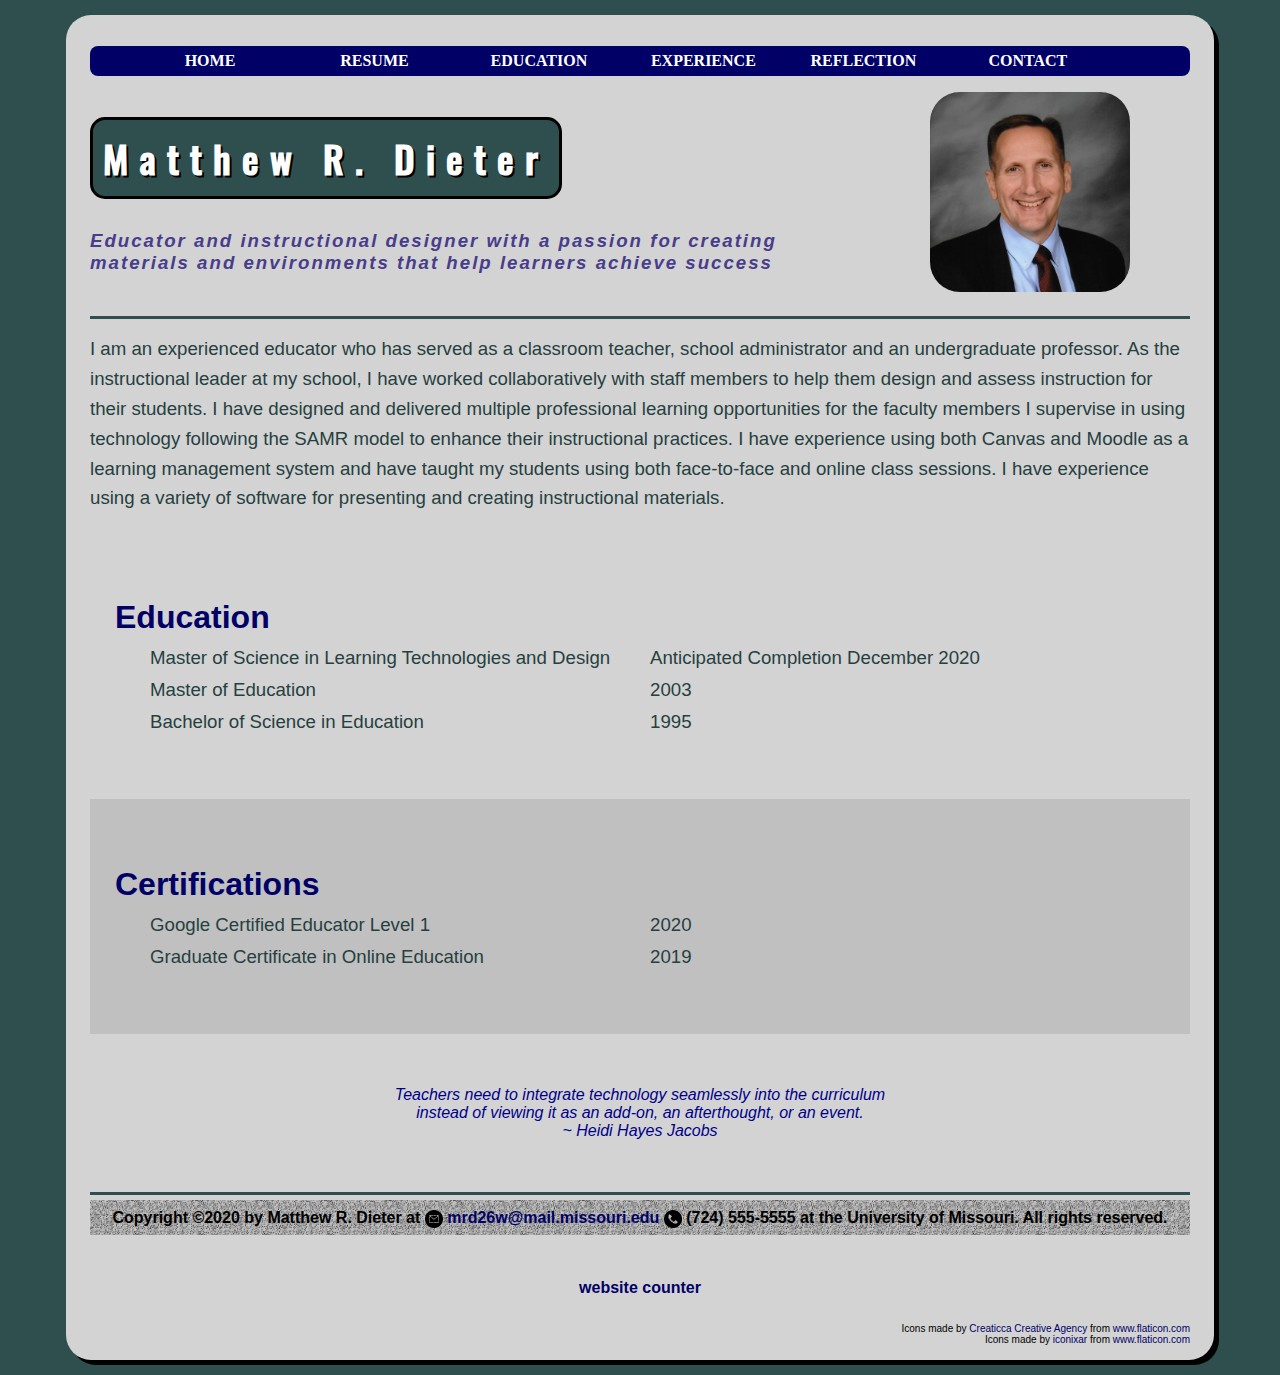
<file: islt_7310/index.html>
<!DOCTYPE html>
<html lang="en">
<head>
<!--
*****************************************************************************
Title:  Matthew R. Dieter Educator and Instructional Designer
Use:  Welcome page to Matt Dieter's resume
Author:  Matt Dieter
School/Term:  University of Missouri, Spring 2020
Developed: March 31, 2020
Tested:  May 10, 2020; Passed on Firefox and Chrome browsers.
******************************************************************************
-->
    
<meta charset="utf-8">
<meta name="viewport" content="width=device-width, initial-scale=1">

<style>
    blockquote {color:darkblue;
                text-align: center;}
    
    header h1 {float: left;
               margin-left: 0px;}
   
    #indexh4 {float:left;         
              margin-top: 6px;}
    
    h3 {margin-top: 6px;
        margin-bottom:6px;}
    
    main p {clear:right;
            border-top-style: solid;
            border-top-color: darkslategray;
            border-top-width: 3px;
            padding-top: 15px;
            line-height: 1.6;
            margin-top: 240px;}

    main {clear:both;}
   
    #cert {background-color: #C0C0C0;
    padding: 25px;}
    
    #education {padding: 25px;}

    #pic {float:right;
         margin-right: 60px;
         }
    
    footer {clear:both;}
    
</style>

<link rel="stylesheet" href="styles.css">
<link rel="stylesheet" href="nav.css">
<link rel="shortcut icon" href="images/favicon.png">


    <title>Matthew R. Dieter Educator and Instructional Designer</title>
    
</head>

<body>

 <nav id="nav_menu">
  
   <label id="hamburger">&#9776;</label>
    <ul>
        <li> <a href="index.html">Home</a></li>
        <li> <a href="resume.html">Resume</a></li>
        <li> <a href="accomplishments.html">Education</a></li>
        <li> <a href="experience.html">Experience</a>
                <ul id="mobiledrop">
                    <li id="first"><a href="experience.html#adjunct">Professor</a></li>
                    <li id="second"><a href="experience.html#admin">Administrator</a></li>
                    <li id="third"><a href="experience.html#teaching">Teacher</a></li>
                </ul>
        <li> <a href="reflection.html">Reflection</a></li>
        <li> <a href="contact.html">Contact</a></li>
    </ul>   
</nav>  


<header>
    <h1 id="indexh1">Matthew R. Dieter</h1>
    <img id="pic" src="images/md2.jpg" alt="Picture of Matt Dieter">
    <h4 id="indexh4"><em>Educator and instructional designer with a passion for creating<br>materials and environments that help learners achieve success</em>
    </h4>
</header>


<main>

    <p>I am an experienced educator who has served as a classroom teacher, school administrator and an undergraduate professor. As the instructional leader at my school, I have worked collaboratively with staff members to help them design and assess instruction for their students.  I have designed and delivered multiple professional learning opportunities for the faculty members I supervise in using technology following the SAMR model to enhance their instructional practices.  I have experience using both Canvas and Moodle as a learning management system and have taught my students using both face-to-face and online class sessions.  I have experience using a variety of software for presenting and creating instructional materials.</p>
    
<br>
<br>      
       
<section id="education">       
    <h3>Education</h3>
       
<table class="table1">
   <thead></thead>
    <tbody> 
         <tr>
             <td class="diploma">Master of Science in Learning Technologies and Design</td>
             <td>Anticipated Completion December 2020</td>   
         </tr>
         <tr>
             <td class="diploma">Master of Education</td>
             <td>2003</td>   
         </tr>
         <tr>
             <td class="diploma">Bachelor of Science in Education</td>
             <td>1995</td>
         </tr> 
    </tbody>
    <tfoot></tfoot>
 </table> 
</section>
<br>
<br>
<section id="cert">
   <br>
   <br>
    <h3>Certifications</h3>
       
<table class="table1">
   <thead></thead>
    <tbody> 
         <tr>
             <td class="diploma">Google Certified Educator Level 1</td>
             <td>2020</td>   
         </tr>
         <tr>
             <td class="diploma">Graduate Certificate in Online Education</td>
             <td>2019</td>   
         </tr>
    </tbody>
    <tfoot></tfoot>
 </table> 
    <br>
    <br>
</section>

<br>
<br> 

    <blockquote><em>Teachers need to integrate technology seamlessly into the curriculum<br>instead of viewing it as an add-on, an afterthought, or an event.<br>~ Heidi Hayes Jacobs</em></blockquote>
<br>
<br>


</main>
 
   
   
<footer>
   <div class=footerbkg>
       Copyright &copy;2020 by Matthew R. Dieter at <img src="images/mail.png" alt="Email" class="footpic"><a href="mailto:mrd26w@mail.missouri.edu"> mrd26w@mail.missouri.edu</a> <img src="images/phone.png" alt="Phone" class="footpic"> (724) 555-5555 at the University of Missouri. All rights reserved.
   </div>
<div id="sfc955d15tt9kj8s4bwrkrr271gjylh4kwk"></div><script type="text/javascript" src="https://counter2.stat.ovh/private/counter.js?c=955d15tt9kj8s4bwrkrr271gjylh4kwk&down=async" async></script><br><a href="https://www.freecounterstat.com">website counter</a><noscript><a href="https://www.freecounterstat.com" title="website counter"><img src="https://counter2.stat.ovh/private/freecounterstat.php?c=955d15tt9kj8s4bwrkrr271gjylh4kwk" title="website counter" alt="website counter"></a></noscript></footer>


<br>
<div class="icons">Icons made by <a href="https://www.flaticon.com/authors/creaticca-creative-agency" title="Creaticca Creative Agency">Creaticca Creative Agency</a> from <a href="https://www.flaticon.com/" title="Flaticon">www.flaticon.com</a></div>
<div class="icons">Icons made by <a href="https://www.flaticon.com/authors/iconixar" title="iconixar">iconixar</a> from <a href="https://www.flaticon.com/" title="Flaticon">www.flaticon.com</a></div>

</body>
</html>
</file>
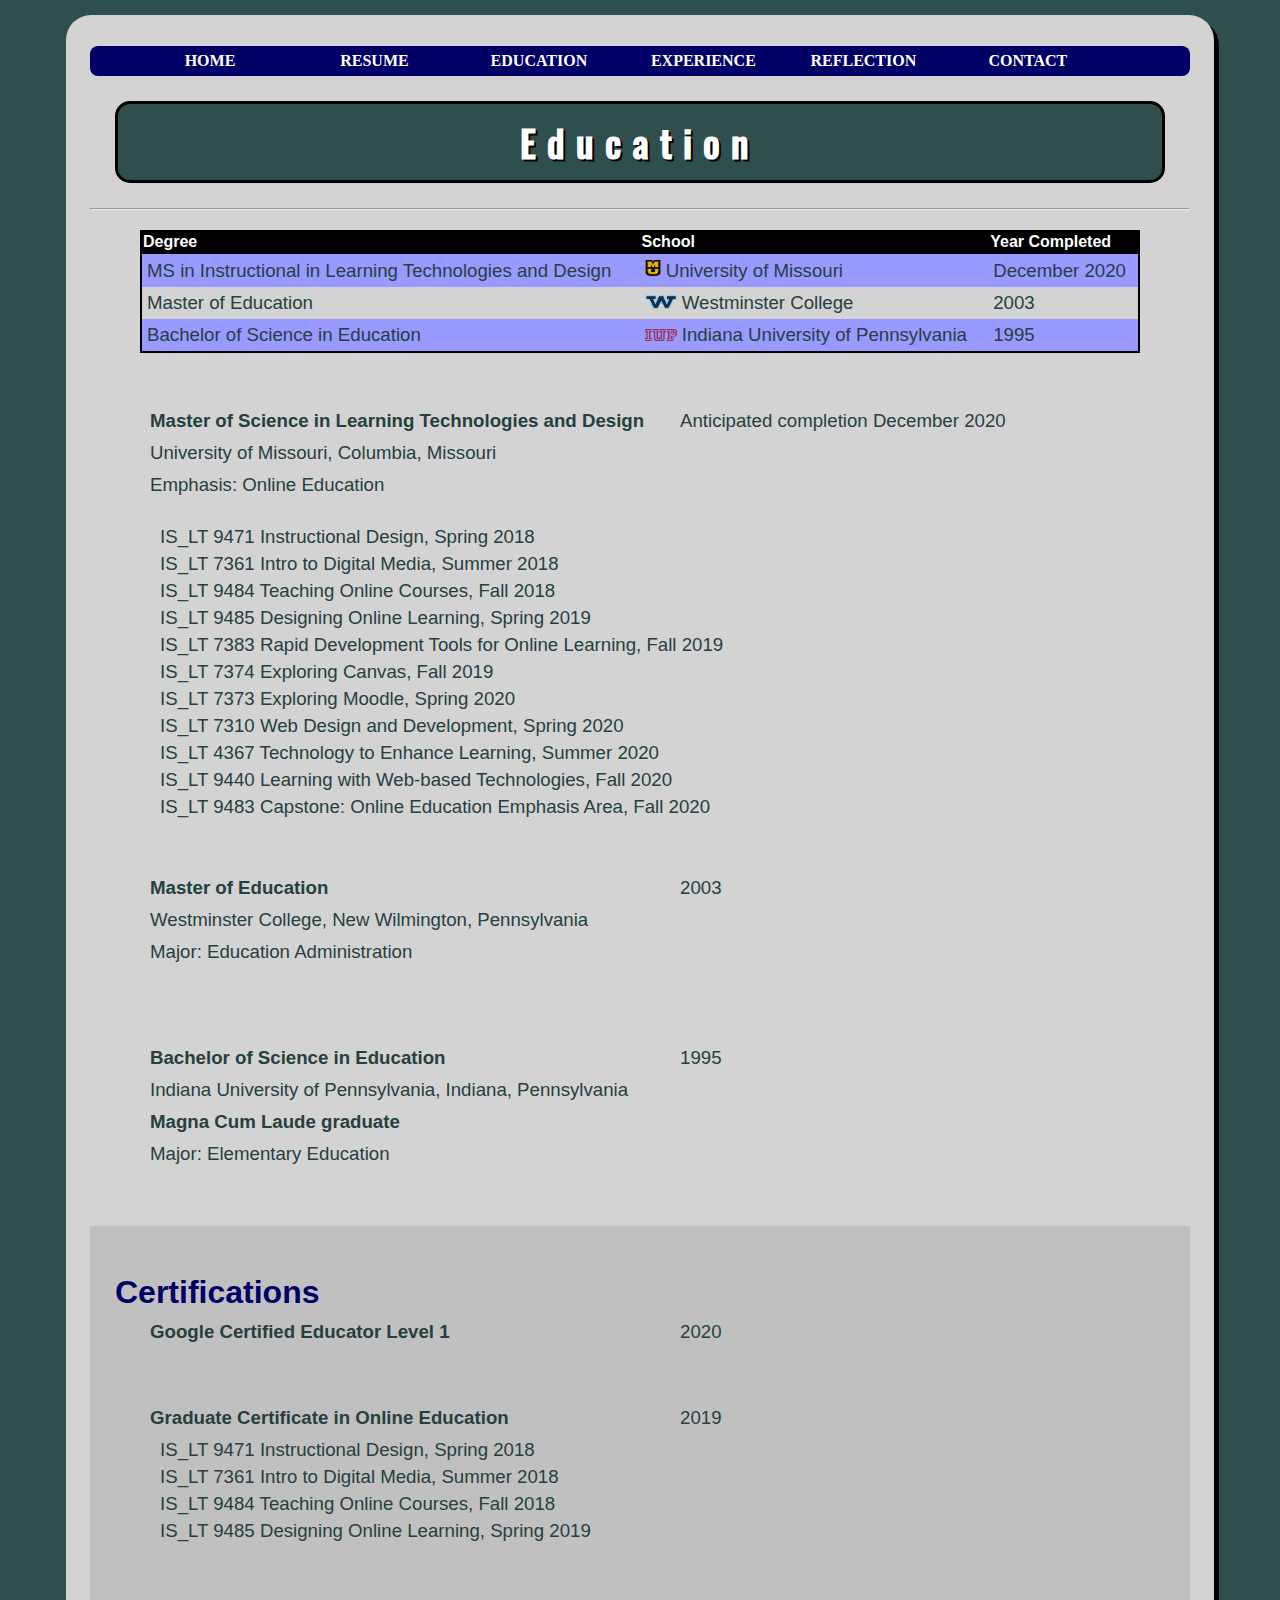
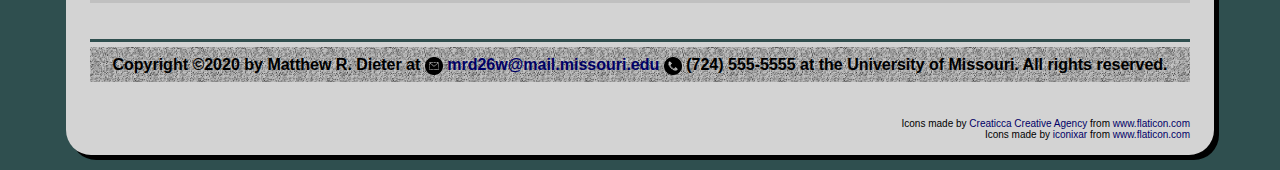
<file: islt_7310/accomplishments.html>
<!DOCTYPE html>
<html lang="en">
<head>
<!--
*****************************************************************************
Title:  Matthew R. Dieter Professional Accomplishments
Use:  Describes degrees and certifications
Author:  Matt Dieter
School/Term:  University of Missouri, Spring 2020
Developed: April 10, 2020
Tested:  May 10, 2020; Passed on Firefox and Chrome browsers.
******************************************************************************
-->
    
    <meta charset="UTF-8">

<title>Matthew R. Dieter Education</title>

<link rel="stylesheet" href="styles.css">
<link rel="stylesheet" href="nav.css">
<link rel="shortcut icon" href="images/favicon.png">


<style>
    h1 {text-align: center;
    margin: 25px;}
    
    h3 {margin-bottom: 5px;
    margin-top: 5px;}
    
    .tablepic {width: 32px;
                border-radius: 0px;}
    
    .tablepicm {width: 16px;
                border-radius: 0px;}
    
    #cert {background-color: #c0c0c0; 
           padding: 25px;}
    #educ {padding: 0px 25px;}
    
    .course {padding-left: 15px;
             padding-bottom: 0px;
            white-space: nowrap;}
    
    .grad {padding-left: 35px;}
    .major {padding-bottom: 25px;}
    

    .diploma {font-weight: 700;
    white-space: nowrap;}
    
   
</style>

</head>

<body>

<nav id="nav_menu">
   <label id="hamburger">&#9776;</label>
    <ul>
        <li> <a href="index.html">Home</a></li>
        <li> <a href="resume.html">Resume</a></li>
        <li> <a href="accomplishments.html">Education</a></li>
        <li> <a href="experience.html">Experience</a>
                <ul id="mobiledrop">
                    <li id="first"><a href="experience.html#adjunct">Professor</a></li>
                    <li id="second"><a href="experience.html#admin">Administrator</a></li>
                    <li id="third"><a href="experience.html#teaching">Teacher</a></li>
                </ul>
        <li> <a href="reflection.html">Reflection</a></li>
        <li> <a href="contact.html">Contact</a></li>
    </ul>   
</nav>  

<header>
    <h1>Education</h1>
</header> 


<hr> 

<main>
<figure>
<figcaption></figcaption>
 <table>
  
   <thead>
        <tr>
            <th id="hdr_degree">Degree</th>
            <th id="hdr_school">School</th>
            <th id="hrd_year">Year Completed</th>  
        </tr>
    </thead>
    <tbody> 
         <tr>
             <td class="diploma1">MS in Instructional in Learning Technologies and Design</td>
             <td headers="hdr_school"><img src="images/mizzou.png" alt="mizzoulogo" class="tablepicm"> University of Missouri</td>
             <td headers="hdr_school">December 2020</td>   
         </tr>
         <tr>
             <td class="diploma1">Master of Education</td>
             <td headers="hdr_school"><img src="images/wc-w.png" alt="westminsterlogo" class="tablepic"> Westminster College</td>
             <td headers="hdr_school">2003</td>   
         </tr>
         <tr>
             <td class="diploma1">Bachelor of Science in Education</td>
             <td headers="hdr_school"><img src="images/IUP_logo.png" alt="iuplogo" class="tablepic"> Indiana University of Pennsylvania</td>
             <td headers="hdr_school">1995</td>
         </tr> 
    </tbody>
    <tfoot></tfoot>
 </table>
</figure>
    
<br>
<br>   
    
    
    
    
    
<section id="educ">
 
<table class="table1">
 <thead></thead>
    <tbody> 
         <tr>
             <td class="diploma">Master of Science in Learning Technologies and Design</td>
             <td class="grad">Anticipated completion December 2020</td>   
         </tr>
         <tr>
             <td class="college">University of Missouri, Columbia, Missouri</td>
             <td></td>  
         </tr>
         <tr>
             <td class="major">Emphasis:  Online Education</td>
             <td></td>
         </tr> 
        <tr>
             <td class="course">IS_LT 9471 Instructional Design, Spring 2018</td>
             <td></td>
         </tr> 
          <tr>
             <td class="course">IS_LT 7361 Intro to Digital Media, Summer 2018</td>
             <td></td>
         </tr> 
          <tr>
             <td class="course">IS_LT 9484 Teaching Online Courses, Fall 2018</td>
             <td></td>
         </tr> 
          <tr>
             <td class="course">IS_LT 9485 Designing Online Learning, Spring 2019</td>
             <td></td>
         </tr>    
         <tr>
             <td class="course">IS_LT 7383 Rapid Development Tools for Online Learning, Fall 2019</td>
             <td></td>
         </tr> 
          <tr>
             <td class="course">IS_LT 7374 Exploring Canvas, Fall 2019</td>
             <td></td>
         </tr>    
        <tr>
             <td class="course">IS_LT 7373 Exploring Moodle, Spring 2020</td>
             <td></td>
         </tr> 
          <tr>
             <td class="course">IS_LT 7310 Web Design and Development, Spring 2020</td>
             <td></td>
         </tr> 
          <tr>
             <td class="course">IS_LT 4367 Technology to Enhance Learning, Summer 2020</td>
             <td></td>
         </tr> 
          <tr>
             <td class="course">IS_LT 9440 Learning with Web-based Technologies, Fall 2020</td>
             <td></td>
         </tr>    
         <tr>
             <td class="course">IS_LT 9483 Capstone:  Online Education Emphasis Area, Fall 2020 </td>
             <td></td>
         </tr> 
    </tbody>
    <tfoot></tfoot>
 </table>   
<br>
<br>
<br>        

<table class="table1">  
<thead></thead>
    <tbody> 
         <tr>
             <td class="diploma">Master of Education</td>
             <td class="grad">2003</td>   
         </tr>
         <tr>
             <td class="college">Westminster College, New Wilmington, Pennsylvania</td>
             <td></td>  
         </tr>
         <tr>
             <td class="major">Major:  Education Administration</td>
             <td></td>
         </tr> 
    </tbody>
    <tfoot></tfoot>
 </table>           
<br>
<br>
<br>       
<table class="table1">  
<thead></thead>
    <tbody> 
         <tr>
             <td class="diploma">Bachelor of Science in Education</td>
             <td class="grad">1995</td>   
         </tr>
         <tr>
             <td class="college">Indiana University of Pennsylvania, Indiana, Pennsylvania</td>
             <td></td>  
         </tr>
         <tr>
             <td><strong>Magna Cum Laude graduate</strong></td>
             <td></td>
         </tr> 
         <tr>
             <td class="major">Major:  Elementary Education</td>
             <td></td>
         </tr> 
    </tbody>
    <tfoot></tfoot>
 </table>          

</section>       
<br>
<br>       

<section id="cert">
<br>
<h3>Certifications</h3>
    <table class="table1">
   <thead></thead>
    <tbody> 
         <tr>
             <td class="diploma">Google Certified Educator Level 1</td>
             <td class="grad">2020</td>   
         </tr>
    </tbody>
    <tfoot></tfoot>
 </table> 
<br>
<br>
<br>
<table class="table1">
   <thead></thead>
    <tbody>       
         <tr>
             <td class="diploma">Graduate Certificate in Online Education</td>
             <td class ="grad">2019</td>   
         </tr>
        <tr>
             <td class="course">IS_LT 9471 Instructional Design, Spring 2018</td>
             <td></td>
         </tr> 
          <tr>
             <td class="course">IS_LT 7361 Intro to Digital Media, Summer 2018</td>
             <td></td>
         </tr> 
          <tr>
             <td class="course">IS_LT 9484 Teaching Online Courses, Fall 2018</td>
             <td></td>
         </tr> 
          <tr>
             <td class="course">IS_LT 9485 Designing Online Learning, Spring 2019</td>
             <td></td>
         </tr>    
    </tbody>
    <tfoot></tfoot>
 </table> 
     
<br>
<br>
</section>   
<br>
<br>    
                 
</main>

<footer>
   <div class=footerbkg>
       Copyright &copy;2020 by Matthew R. Dieter at <img src="images/mail.png" alt="Email" class="footpic" width="24"><a href="mailto:mrd26w@mail.missouri.edu"> mrd26w@mail.missouri.edu</a> <img src="images/phone.png" alt="Phone" class="footpic" width="24"> (724) 555-5555 at the University of Missouri. All rights reserved.
   </div>
</footer>



<br>
<br>
<div class="icons">Icons made by <a href="https://www.flaticon.com/authors/creaticca-creative-agency" title="Creaticca Creative Agency">Creaticca Creative Agency</a> from <a href="https://www.flaticon.com/" title="Flaticon">www.flaticon.com</a></div>
<div class="icons">Icons made by <a href="https://www.flaticon.com/authors/iconixar" title="iconixar">iconixar</a> from <a href="https://www.flaticon.com/" title="Flaticon">www.flaticon.com</a></div>

</body>
</html>
</file>
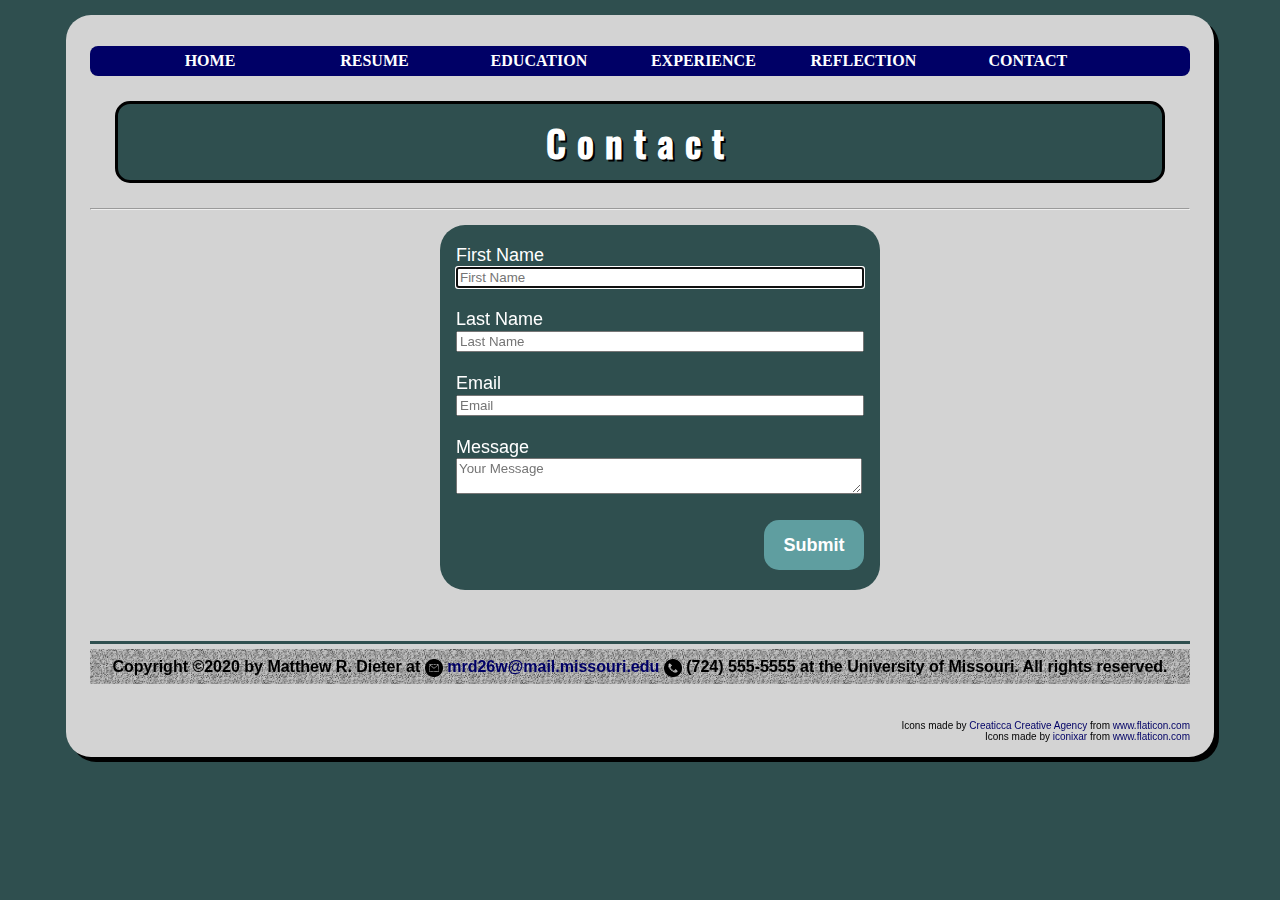
<file: islt_7310/contact.html>
<!DOCTYPE html>
<html lang="en">
<head>
<!--
*****************************************************************************
Title:  Contact Matthew R. Dieter
Use:  Contact form for Matt Dieter
Author:  Matt Dieter
School/Term:  University of Missouri, Spring 2020
Developed: April 24, 2020
Tested:  May 10, 2020; Passed on Firefox and Chrome browsers.
******************************************************************************
-->
    
<meta charset="utf-8">
<meta name="viewport" content="width=device-width, initial-scale=1">
   
<style>

    h1 {text-align: center;
    margin: 25px;}
    
    h3 {margin-bottom: 5px;
    margin-top: 5px;}
    

.container {                                            /* Flexbox */
      display: flex;
      flex-direction: column;
      color: #ffffff;
      background-color: darkslategrey;
      border-radius: 25px;  
      margin: 15px 350px;
      padding: 20px;
      font-size: 18px;
      font-family: arial, serif; 
      width: 400px;
      justify-content: space-evenly;
      align-items: center;}
    
    
    
    .fields {font-family:"arial"; width: 400px;}
    #message {resize:vertical; font-family: "arial"; width: 400px;}
    
    
    #button {background-color: cadetblue;
        font-family: arial, serif;
        font-weight: bold;
        font-size: 18px;
        float:right;
        color: #ffffff;
        width: 100px;
        height: 50px;
        border:none;
        border-radius: 15px;
        cursor: pointer;}
</style>

<link rel="stylesheet" href="styles.css">
<link rel="stylesheet" href="nav.css">
<link rel="shortcut icon" href="images/favicon.png">
   
   
    <title>Contact Matthew R. Dieter</title>
</head>

<body>

<nav id="nav_menu">
   <label id="hamburger">&#9776;</label>
    <ul>
        <li> <a href="index.html">Home</a></li>
        <li> <a href="resume.html">Resume</a></li>
        <li> <a href="accomplishments.html">Education</a></li>
        <li> <a href="experience.html">Experience</a>
                <ul id="mobiledrop">
                    <li id="first"><a href="experience.html#adjunct">Professor</a></li>
                    <li id="second"><a href="experience.html#admin">Administrator</a></li>
                    <li id="third"><a href="experience.html#teaching">Teacher</a></li>
                </ul>
        <li> <a href="reflection.html">Reflection</a></li>
        <li> <a href="contact.html">Contact</a></li>
    </ul>   
</nav>  


 <section>
  <h1>Contact</h1>    
</section>

<hr>
  
<main>
    

   
<div class="container">
    <form action= "mailto:mrd26w@mail.missouri.edu?Subject=Professional%20Website%20Contact" method="post" enctype="text/plain">
        
    <label for="fname">First Name</label>
    <input type="text" class="fields" id="fname" autofocus placeholder="First Name" required> 
<br>
<br>
    <label for="lname">Last Name</label>
    <input type="text" class="fields" id="lname" placeholder="Last Name" required>
<br>
 <br>
    <label for="email">Email</label>
    <input type="email" class="fields" id="email" placeholder="Email" required>
<br>
<br>  
   <label for="message">Message</label>
   <textarea name="message" id="message" required placeholder="Your Message" ></textarea>    
<br>
<br>   
    <input type="submit" id="button" value="Submit">
    
  </form>
</div>
    
 
<br>
<br>    
         
</main>  

<footer>
   <div class=footerbkg>
       Copyright &copy;2020 by Matthew R. Dieter at <img src="images/mail.png" alt="Email" class="footpic" width="24"><a href="mailto:mrd26w@mail.missouri.edu"> mrd26w@mail.missouri.edu</a> <img src="images/phone.png" alt="Phone" class="footpic" width="24"> (724) 555-5555 at the University of Missouri. All rights reserved.
   </div>
</footer>



<br>
<br>
<div class="icons">Icons made by <a href="https://www.flaticon.com/authors/creaticca-creative-agency" title="Creaticca Creative Agency">Creaticca Creative Agency</a> from <a href="https://www.flaticon.com/" title="Flaticon">www.flaticon.com</a></div>
<div class="icons">Icons made by <a href="https://www.flaticon.com/authors/iconixar" title="iconixar">iconixar</a> from <a href="https://www.flaticon.com/" title="Flaticon">www.flaticon.com</a></div>
    
    
</body>
</html>
</file>
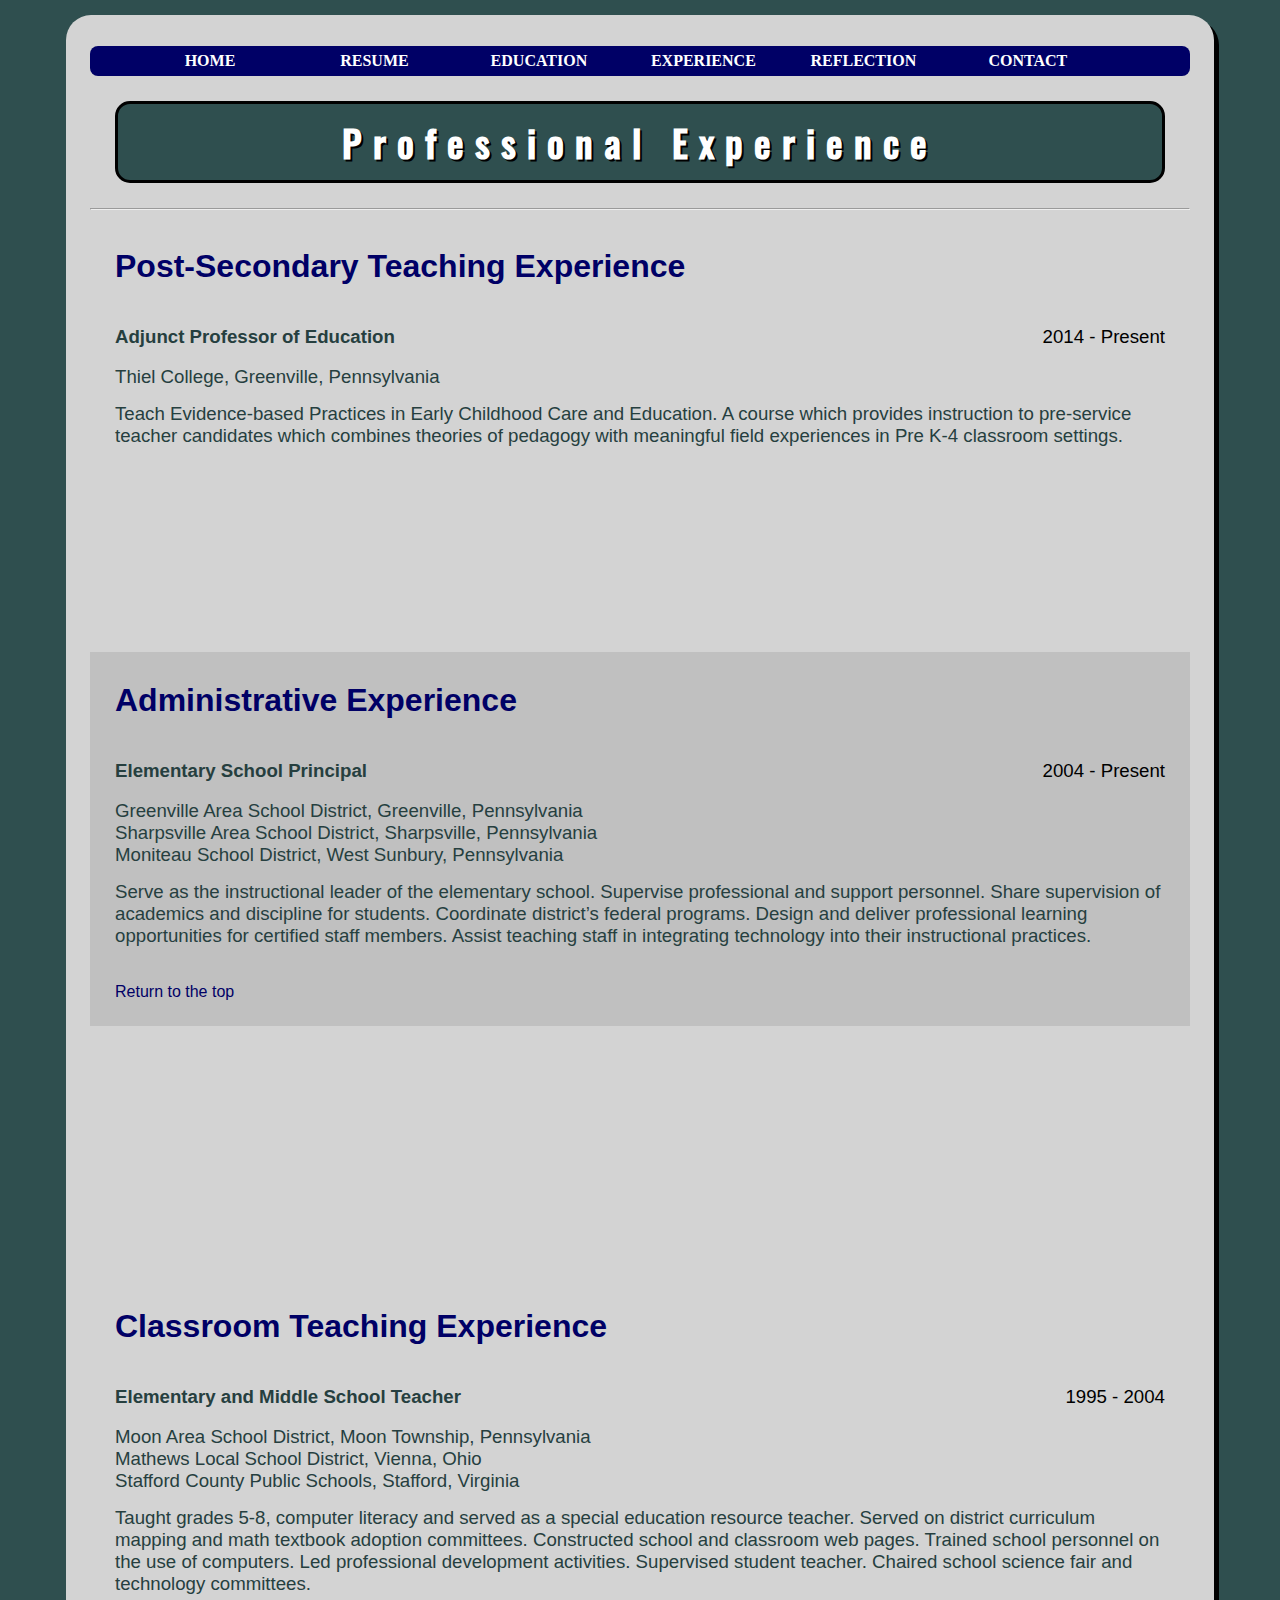
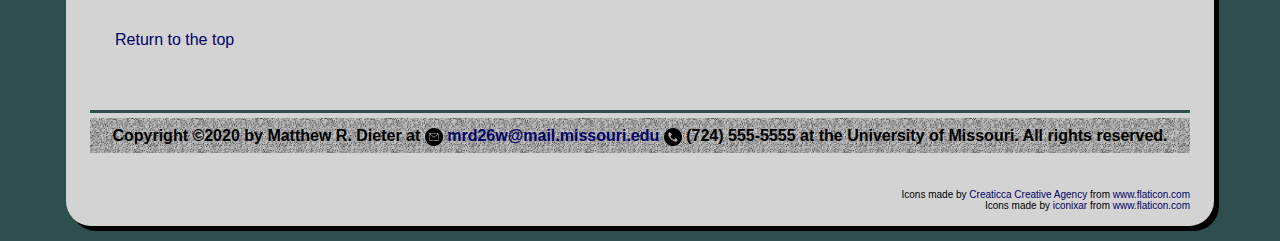
<file: islt_7310/experience.html>
<!DOCTYPE html>
<html lang="en">
<head>
<!--
*****************************************************************************
Title:  Contact Matthew R. Dieter
Use:  Work experiences for Matt Dieter
Author:  Matt Dieter
School/Term:  University of Missouri, Spring 2020
Developed: April 29, 2020
Tested:  May 10, 2020; Passed on Firefox and Chrome browsers.
******************************************************************************
-->
<meta charset="UTF-8">
<meta name="viewport" content="width=device-width, initial-scale=1">
 
<style>
    h1 {text-align: center;
    margin: 25px;}
    
    h3 {margin-bottom: 5px;
    margin-top: 5px;}
    
    p { margin: 0;
        padding: 0;}
    
    
    .alignleft {
	float: left;}
    
    .alignright {
	float: right;}

    .details {padding-top: 15px;} 
    
    #admin {background-color: #C0C0C0;
            padding: 25px;}
    
    #adjunct {padding: 25px;}
    #teaching {padding: 25px;}
    
    
    
</style>   

<link rel="stylesheet" href="styles.css">
<link rel="stylesheet" href="nav.css">
<link rel="shortcut icon" href="images/favicon.png">  
    
    <title>Matthew R. Dieter Experience</title>
</head>


<body>
<a id="top"></a>
<nav id="nav_menu">
   <label id="hamburger">&#9776;</label>
    <ul>
        <li> <a href="index.html">Home</a></li>
        <li> <a href="resume.html">Resume</a></li>
        <li> <a href="accomplishments.html">Education</a></li>
        <li> <a href="experience.html">Experience</a>
                <ul id="mobiledrop">
                    <li id="first"><a href="experience.html#adjunct">Professor</a></li>
                    <li id="second"><a href="experience.html#admin">Administrator</a></li>
                    <li id="third"><a href="experience.html#teaching">Teacher</a></li>
                </ul>
        <li> <a href="reflection.html">Reflection</a></li>
        <li> <a href="contact.html">Contact</a></li>
    </ul>   
</nav>  
    
 <header>
    <h1>Professional Experience</h1>
</header>

<hr>   
    
<section id="adjunct">
    <h3>Post-Secondary Teaching Experience</h3>
<br>
<br>
   
   <div>
       <p class="alignleft"><strong>Adjunct Professor of Education</strong></p>
       <p class="alignright"><span style="color:black">2014 - Present</span></p>
   </div>
   <div style="clear: both;"></div>
   <br>
   <p class="location">Thiel College, Greenville, Pennsylvania<br>
   <p class="details">Teach Evidence-based Practices in Early Childhood Care and Education.  A course which provides instruction to pre-service teacher candidates which combines theories of pedagogy with meaningful field experiences in Pre K-4 classroom settings.</p>   

</section>    
<br>    
<br>    
<br>    
<br>
<br>    
<br>
<br>    
<br>
<br>
<br>    
   
<section id="admin">    
    <h3>Administrative Experience</h3>
<br>
<br>
   
   <div>
       <p class="alignleft"><strong>Elementary School Principal</strong></p>
       <p class="alignright"><span style="color:black">2004 - Present</span></p>    
   </div>
   <div style="clear: both;"></div>
   
    <br>

       <p class="location">Greenville Area School District, Greenville, Pennsylvania</p>
       <p class="location">Sharpsville Area School District, Sharpsville, Pennsylvania</p>
       <p class="location">Moniteau School District, West Sunbury, Pennsylvania</p>
 
   <p class="details">Serve as the instructional leader of the elementary school.   Supervise professional and support personnel.  Share supervision of academics and discipline for students.   Coordinate district’s federal programs.  Design and deliver professional learning opportunities for certified staff members.  Assist teaching staff in integrating technology into their instructional practices.</p>   
<br>
<br>
<a href="#top">Return to the top</a>
</section>        
<br>    
<br>    
<br>    
<br>
<br>    
<br>
<br>    
<br>
<br>
<br>
<br>
<br>
<br>
<br>
<section id="teaching">
    <h3>Classroom Teaching Experience</h3>
<br>
<br>      

 <div>
       <p class="alignleft"><strong>Elementary and Middle School Teacher</strong></p>
       <p class="alignright"><span style="color:black">1995 - 2004</span></p>    
   </div>
   <div style="clear: both;"></div>
   <br>
       <p class="location">Moon Area School District, Moon Township, Pennsylvania</p>
       <p class="location">Mathews Local School District, Vienna, Ohio</p>
       <p class="location">Stafford County Public Schools, Stafford, Virginia</p>
   
       <p class="details">Taught grades 5-8, computer literacy and served as a special education resource teacher.   Served on district curriculum mapping and math textbook adoption committees. Constructed school and classroom web pages. Trained school personnel on the use of computers. Led professional development activities. Supervised student teacher. Chaired school science fair and technology committees.</p>   

<br>
<br>
<a href="#top">Return to the top</a>
</section>   
<br>
<br>       
    
           
               
 <footer>
   <div class=footerbkg>
       Copyright &copy;2020 by Matthew R. Dieter at <img src="images/mail.png" alt="Email" class="footpic" width="24"><a href="mailto:mrd26w@mail.missouri.edu"> mrd26w@mail.missouri.edu</a> <img src="images/phone.png" alt="Phone" class="footpic" width="24"> (724) 555-5555 at the University of Missouri. All rights reserved.
   </div>
</footer>



<br>
<br>
<div class="icons">Icons made by <a href="https://www.flaticon.com/authors/creaticca-creative-agency" title="Creaticca Creative Agency">Creaticca Creative Agency</a> from <a href="https://www.flaticon.com/" title="Flaticon">www.flaticon.com</a></div>
<div class="icons">Icons made by <a href="https://www.flaticon.com/authors/iconixar" title="iconixar">iconixar</a> from <a href="https://www.flaticon.com/" title="Flaticon">www.flaticon.com</a></div>
   
</body>
</html>
</file>
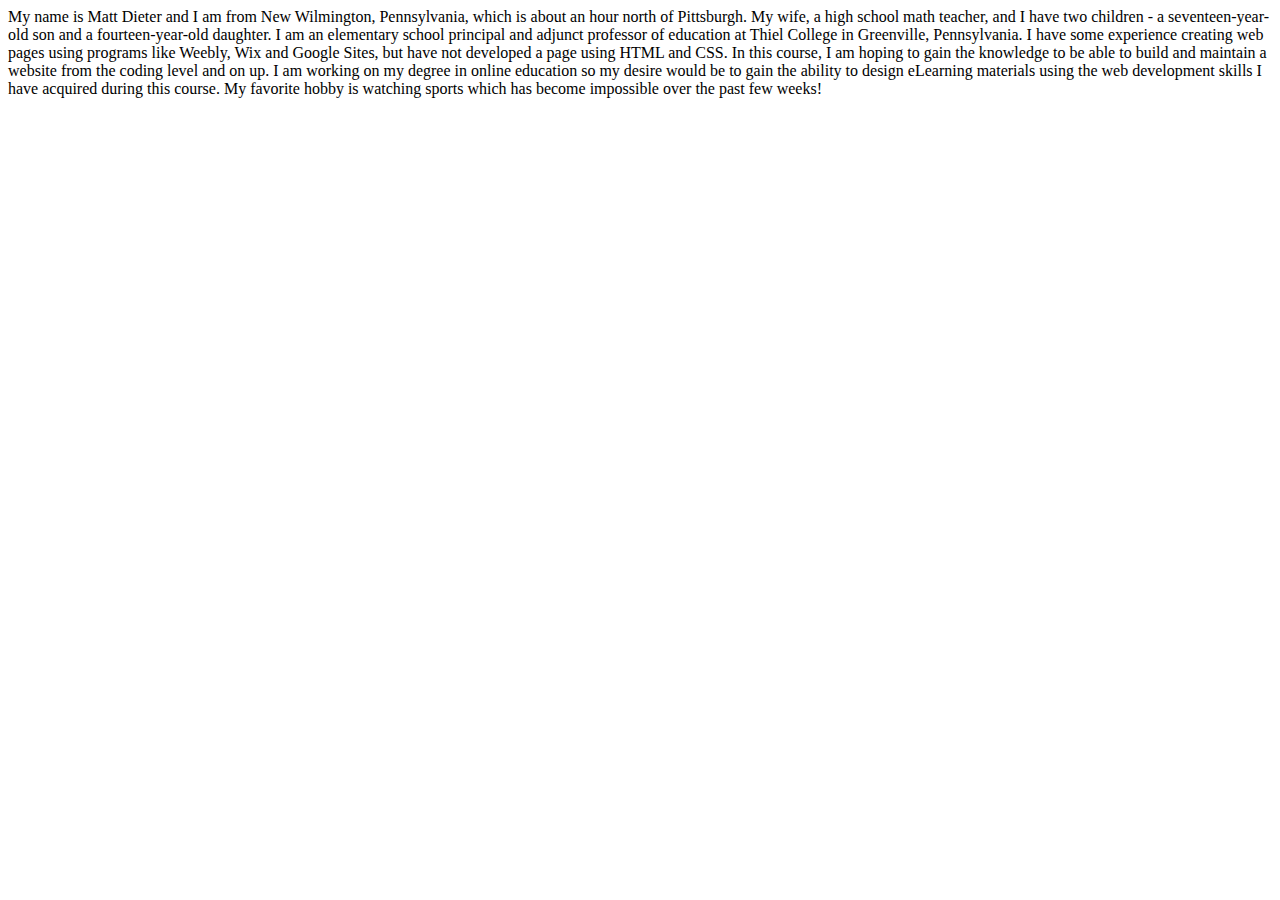
<file: islt_7310/introHTML_dieter.html>
<!DOCTYPE html>
<html lang="en-US">
<head>
               <meta charset="utf-8">
               <title>Welcome to Matt Dieter's Website</title>
</head>
<body>

     My name is Matt Dieter and I am from New Wilmington, Pennsylvania, which is about an hour north of Pittsburgh.  My wife, a high school math teacher, and I have two children - a seventeen-year-old son and a fourteen-year-old daughter.  I am an elementary school principal and adjunct professor of education at Thiel College in Greenville, Pennsylvania.   I have some experience creating web pages using programs like Weebly, Wix and Google Sites, but have not developed a page using HTML and CSS.  In this course, I am hoping to gain the knowledge to be able to build and maintain a website from the coding level and on up.  I am working on my degree in online education so my desire would be to gain the ability to design eLearning materials using the web development skills I have acquired during this course.  My favorite hobby is watching sports which has become impossible over the past few weeks!

</body>
</html>
</file>
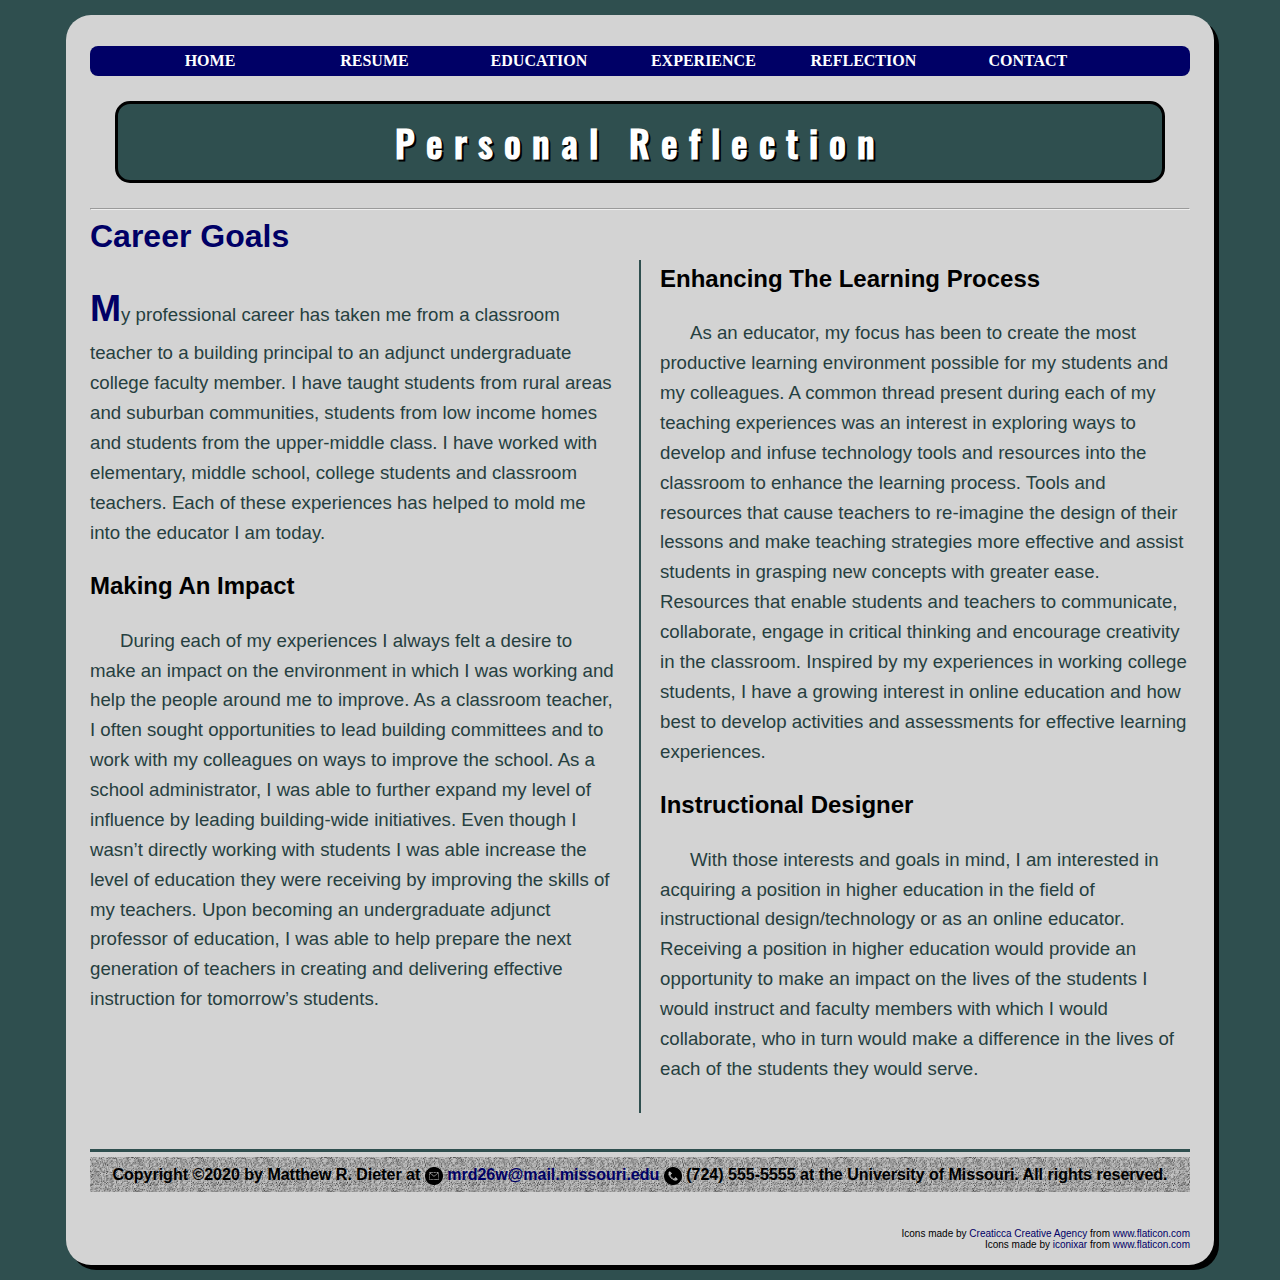
<file: islt_7310/reflection.html>
<!DOCTYPE html>
<html lang="en">
<head>

    
    <meta charset="UTF-8">
<!--
*****************************************************************************
Title:  Matthew R. Dieter Personal Reflection
Use:  Describes degrees and certifications
Author:  Matt Dieter
School/Term:  University of Missouri, Spring 2020
Developed: April 17, 2020
Tested:  May 10, 2020; Passed on Firefox and Chrome browsers.
******************************************************************************
-->
    
<title>Matthew R. Dieter Personal Reflection</title>

<link rel="stylesheet" href="styles.css">
<link rel="stylesheet" href="nav.css">
<link rel="shortcut icon" href="images/favicon.png">


<style>
    h1 {text-align: center;
    margin: 25px;}
    
    h3 {margin-bottom: 5px;
    margin-top: 5px;}

    #para1:first-letter{font-size: 200%;
                          color: #000066;
                          font-weight: bold;
                          }
    
    .indented {text-indent: 30px;} 
      
   
    #columns {column-count: 2;
    column-gap: 40px;
    column-rule: 2px solid darkslategray;
    line-height: 1.6;
    }
    
    

</style>

<link rel="stylesheet" href="styles.css">
<link rel="stylesheet" href="nav.css">
   
</head>
<body>
    
<nav id="nav_menu">
   <label id="hamburger">&#9776;</label>
    <ul>
        <li> <a href="index.html">Home</a></li>
        <li> <a href="resume.html">Resume</a></li>
        <li> <a href="accomplishments.html">Education</a></li>
        <li> <a href="experience.html">Experience</a>
                <ul id="mobiledrop">
                    <li id="first"><a href="experience.html#adjunct">Professor</a></li>
                    <li id="second"><a href="experience.html#admin">Administrator</a></li>
                    <li id="third"><a href="experience.html#teaching">Teacher</a></li>
                </ul>
        <li> <a href="reflection.html">Reflection</a></li>
        <li> <a href="contact.html">Contact</a></li>
    </ul>   
</nav> 
  
<header>    
<h1>Personal Reflection</h1>
</header>
    
   <hr>
    
<main>

<h3>Career Goals</h3>
    
<div id="columns">
    <p id="para1">My professional career has taken me from a classroom teacher to a building principal to an adjunct undergraduate college faculty member.  I have taught students from rural areas and suburban communities, students from low income homes and students from the upper-middle class.  I have worked with elementary, middle school, college students and classroom teachers.  Each of these experiences has helped to mold me into the educator I am today.
    
    <h2>Making An Impact</h2>
    <p class="indented">During each of my experiences I always felt a desire to make an impact on the environment in which I was working and help the people around me to improve.  As a classroom teacher, I often sought opportunities to lead building committees and to work with my colleagues on ways to improve the school.  As a school administrator, I was able to further expand my level of influence by leading building-wide initiatives.  Even though I wasn’t directly working with students I was able increase the level of education they were receiving by improving the skills of my teachers.  Upon becoming an undergraduate adjunct professor of education, I was able to help prepare the next generation of teachers in creating and delivering effective instruction for tomorrow’s students.
    <br>
    <br>
    <br>
    <br>
    <h2>Enhancing The Learning Process</h2> 
    <p class="indented">As an educator, my focus has been to create the most productive learning environment possible for my students and my colleagues.  A common thread present during each of my teaching experiences was an interest in exploring ways to develop and infuse technology tools and resources into the classroom to enhance the learning process.  Tools and resources that cause teachers to re-imagine the design of their lessons and make teaching strategies more effective and assist students in grasping new concepts with greater ease.  Resources that enable students and teachers to communicate, collaborate, engage in critical thinking and encourage creativity in the classroom. Inspired by my experiences in working college students, I have a growing interest in online education and how best to develop activities and assessments for effective learning experiences.
   
    <h2>Instructional Designer</h2>
    <p class="indented">With those interests and goals in mind, I am interested in acquiring a position in higher education in the field of instructional design/technology or as an online educator.  Receiving a position in higher education would provide an opportunity to make an impact on the lives of the students I would instruct and faculty members with which I would collaborate, who in turn would make a difference in the lives of each of the students they would serve.</p> 
</div>

</main>
<br>
<br>

<footer>
   <div class=footerbkg>
       Copyright &copy;2020 by Matthew R. Dieter at <img src="images/mail.png" alt="Email" class="footpic" width="24"><a href="mailto:mrd26w@mail.missouri.edu"> mrd26w@mail.missouri.edu</a> <img src="images/phone.png" alt="Phone" class="footpic" width="24"> (724) 555-5555 at the University of Missouri. All rights reserved.
   </div>
</footer>



<br>
<br>
<div class="icons">Icons made by <a href="https://www.flaticon.com/authors/creaticca-creative-agency" title="Creaticca Creative Agency">Creaticca Creative Agency</a> from <a href="https://www.flaticon.com/" title="Flaticon">www.flaticon.com</a></div>
<div class="icons">Icons made by <a href="https://www.flaticon.com/authors/iconixar" title="iconixar">iconixar</a> from <a href="https://www.flaticon.com/" title="Flaticon">www.flaticon.com</a></div>
    
</body>
</html>
</file>
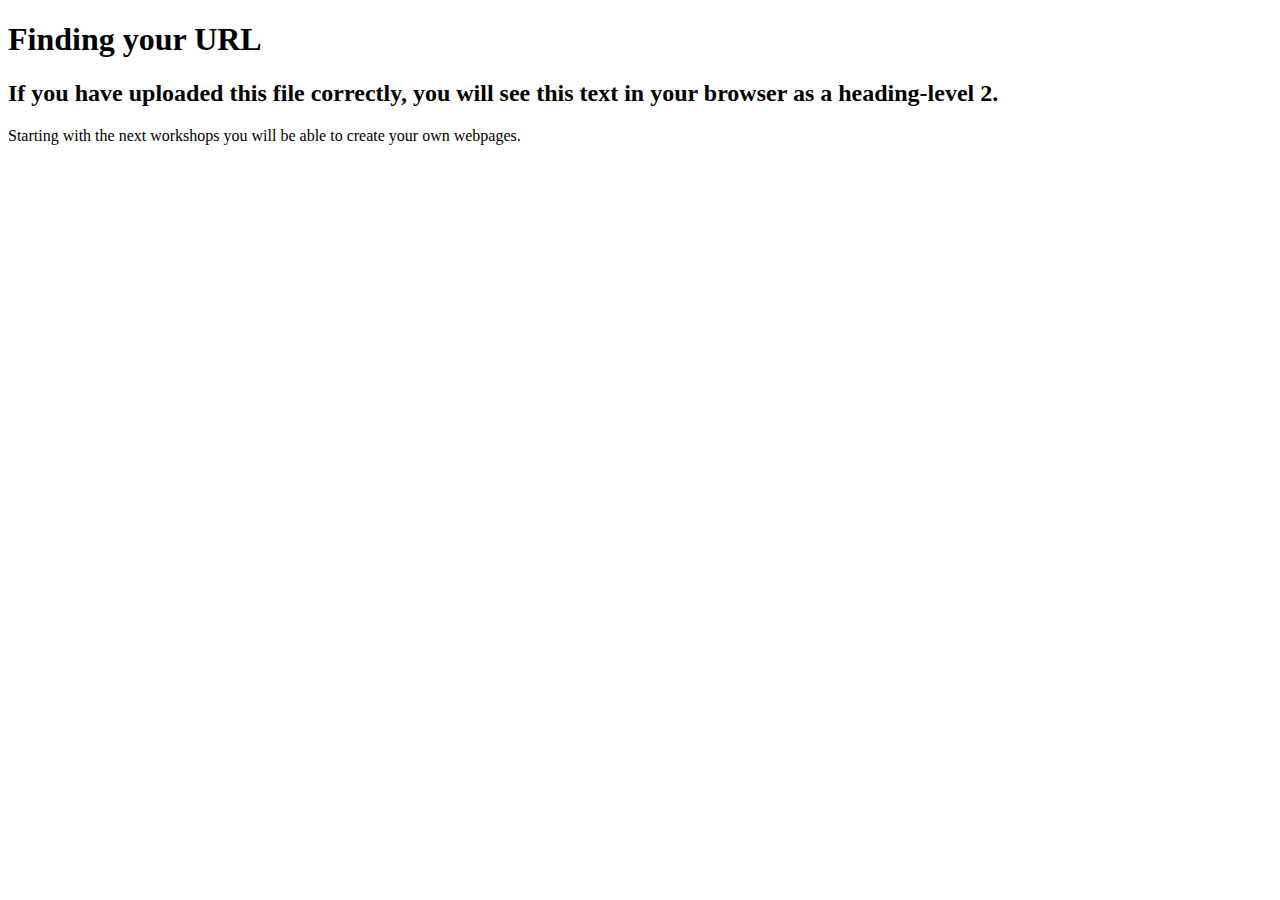
<file: islt_7310/test.html>
<!DOCTYPE html>
<html>
    
    <head>
        <meta charset="utf-8">
       <title>Finding Your URL</title>
        <meta name="description" content="Finding your URL in GitHub">
    </head>
    <body>
        
        <h1>Finding your URL</h1>
        <h2>If you have uploaded this file correctly, you will see this text in your browser as a heading-level 2.</h2>
        
        <p>
            Starting with the next workshops you will be able to create your own webpages.
        </p>
        
    
    </body>
</html>
</file>
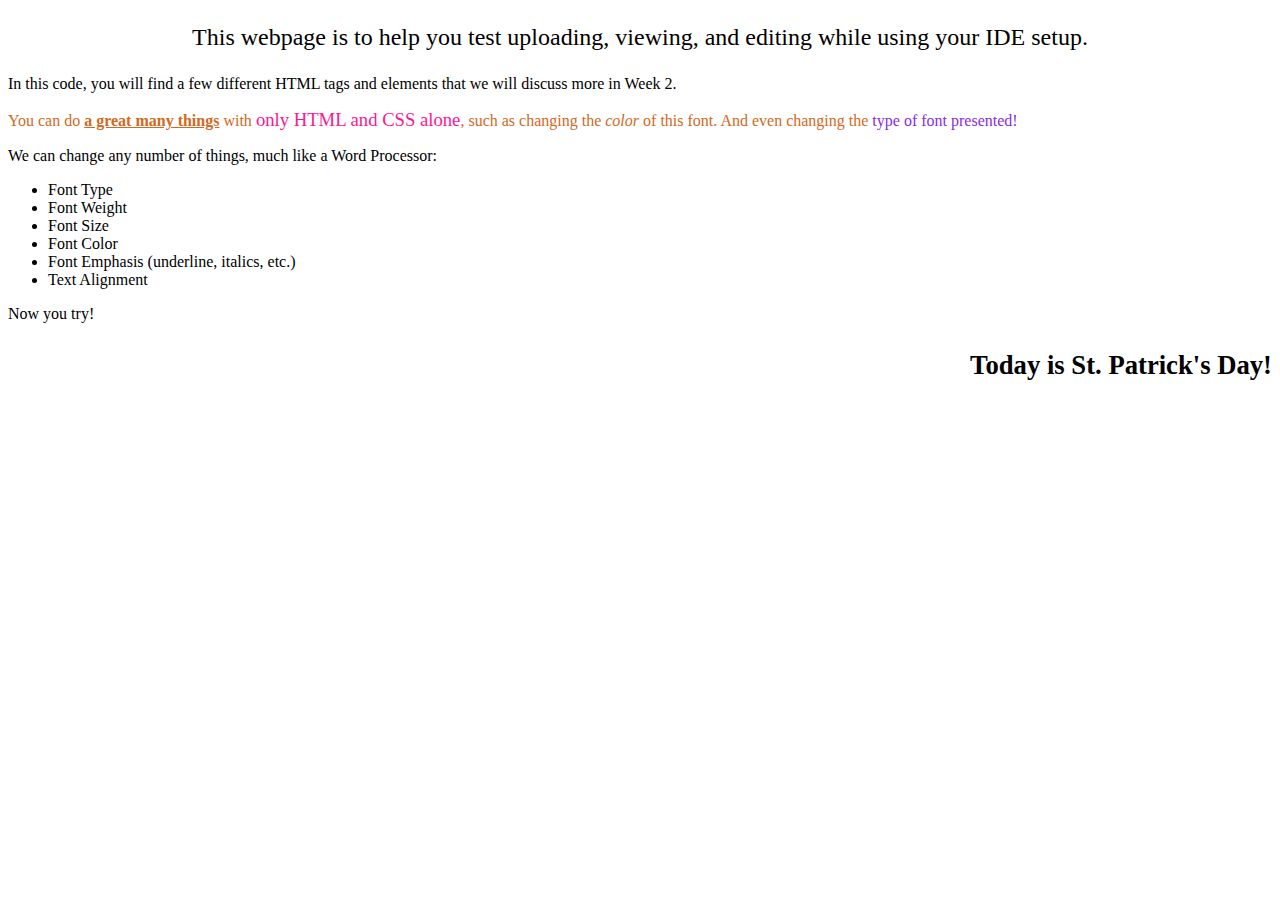
<file: islt_7310/webpageTest.html>
<!DOCTYPE html>
<html lang="en-US">
<head>
    <title>testing your website</title>
    <meta charset="utf-8">
</head>
<body>
<p style="text-align: center; font-size: 18pt;">This webpage is to help you test uploading, viewing, and editing while using your IDE setup.</p>
    
<p>In this code, you will find a few different HTML tags and elements that we will discuss more in Week 2.</p>
    <p style="color:chocolate;">You can do <span style="font-weight: 600; text-decoration: underline;"> a great many things</span> with <span style="font-size: 14pt; color: deeppink;">only HTML and CSS alone</span>, such as changing the <em>color</em> of this font. And even changing the <span style="font-family: cursive; color:blueviolet;"> type of font presented!</span></p>
    <p>We can change any number of things, much like a Word Processor:</p>
    <ul>
    <li>Font Type</li>
        <li>Font Weight</li>
        <li>Font Size</li>
        <li>Font Color</li>
        <li>Font Emphasis (underline, italics, etc.)</li>
        <li>Text Alignment</li>
    </ul>
    <p> Now you try! </p>
    <p style="text-align: right; font-weight: bold; font-size: 20pt;"> Today is St. Patrick's Day!</p>
    
</body>
</html>
</file>
<file: islt_7310/styles.css>
/* HTML properties */
html {
    background-color: darkslategray;
    }

@font-face {font-family: "Oswald";
            src: url("Oswald-Medium.ttf");}

/* Heading properties */
h1 {color: #ffffff;        /* white */
    font-family: "oswald", sans-serif;
    font-size: 28pt;
    background-color: darkslategray;
    padding: 10px;
    border: 3px solid black;
    
    border-radius: 15px 15px 15px 15px;
    letter-spacing: 11px;
    text-shadow: 2px 2px black;}
 
h3 {color: #000066;        /* DarkBlue */
    font-size:24pt;}

h4 {font-size: 14pt;
    color: darkslateblue;
    letter-spacing: 2px;}

/* Image properties */
#pic {
    border-radius: 15%;
    position: relative;
    width: 200px;
    height: auto;}


/* Body properties */
body {height: auto;
    width: 1100px;
    background-color: lightgray;
    margin: 15px auto;
    padding: 15px 1.5em;
    border: 1px black;
    border-radius: 25px;
    box-shadow: 5px 5px 0 0;
    font-family: arial, sans-serif;}



/* Paragraph elements */
td,p {color: #263F3F;        
   font-size:14pt;} 


/* Footer properties */
footer {font-size: 12pt;
        border-top-style: solid;
        border-top-color: darkslategray;
        border-top-width: 3px;
        text-align: center;
        line-height: 2.2;
        padding-top: 5px; 
        font-weight: 600;}

.footerbkg {background-image: url(images/grayftrbkg.jpg);
            width: 1100px;
            height: 35px;
            background-size: cover;}

.footpic {border: 0px; 
          border-radius: 0px;
          vertical-align: middle;
          width: 18px;}

.icons {font-size: 10px;
        text-align: right;}



/* List element properties */
    li {color: darkslategray;
        font-family: arial, serif;
        font-size: 14pt;} 




/* Animations */
    .footpic:hover {transform:scale(1.5,1.5);}


/* Resume Video*/  
    #video {
    width:100%;
    height:auto;}


/* Table properties */
    table {width: 1000px;
           margin-left: 10px;}

    figcaption {margin-bottom: 20px;
                color: #000066;        /* DarkBlue */
                font-size:24pt;
                font-weight: 600;
                text-align: center;}

    th {text-align: left;
        background-color: black;
        color:white;}

    table, th, td {border: 2px solid black;
                border-collapse: collapse;}

    td {padding: 5px;}

    tr:nth-child(odd) {background-color: #9999ff;}

/* Table1 properties */
    table.table1 {width: 1000px;
           margin-left: 30px;}

table.table1, td {border: none;}

table.table1 tr:nth-child(odd) {background-color: transparent;}

table.table1 {table-layout: fixed;}



/* Link properties */
a:link {color:#000066;} /* darkblue */
a:hover {color:#990000;} 
a:focus {color:#990000;} /* red */
a:visited {color:cadetblue;} /* lightblue */
a:active {color: cadetblue;}

a {cursor: pointer;}

a {text-decoration: none;}



/* Media queries */

@media print {
    #nav_menu {display: none;}
    hr {display:none;}
    html {background-color: white;}
    
    
    body {background-color: white;
          margin: 15px auto;
          border: none;
          box-shadow: none;
          font-family: "arial", serif;}
    
    h1 {color: #000;        
        font-family: "oswald", serif;
        font-size: 28pt;
        background-color: white;
        padding: 10px;
        border: 3px solid black;
        border-radius: 15px 15px 15px 15px;
        letter-spacing: 11px;
        text-shadow: none;}
    
    h3 {color: #000;        
        font-size:24pt;}
    
    h4 {font-size: 14pt;
        color: #000;
        letter-spacing: 2px;}
    
    #pic {filter: grayscale(100%);
         
         border-radius: 15px;}   
        
    main p {color: #000;
            font-size: 14pt;}
    
    blockquote {color: #000;
                font-size: 12pt;}
    
    .footpic {display: none;}
    
    footer {color:#000;} 
    
    @page {margin: .25in;}
    
    #cert {background-color: transparent;}
    
    
}




@media screen and (max-width:640px) {
    body {width:90%;}
    html {width:95%;
    margin-left: 15px;}
    
    
    header h1 {margin-top: 50px;}
    
    #indexh4 {font-size: 100%;}
    
    #pic {width: 25%;      
          top: -250px;
          margin-bottom: -200px;}
    
    main p {font-size: 100%;}
    main h3 {font-size: 100%;}
    main h2 {font-size: 100%;}
    main ul li {font-size: 90%;}
    
    #islt {font-size: 90%;
    margin-right: 10px;}
    .year {font-size: 90%;
    margin-right: 10px;}
     
    blockquote {font-size: 90%;}
    
    #columns {column-count: 1;}
    
    
    footer {font-size: 11px;
        border-top-style: solid;
        border-top-color: darkslategray;
        border-top-width: 3px;
        text-align: center;
        line-height: 1.2;
        padding-top: 5px; 
        font-weight: 600;}

    .footerbkg {background-image: url(images/grayftrbkg.jpg);
            width: auto;
            height: auto;
            background-size: cover;}

    .footpic {border: 0px; 
          border-radius: 0px;
          vertical-align: middle;
          width: 18px;}

    .icons {font-size: 10px;
        text-align: right;}
  
 /* Resume Video*/  
    .video {
        width:100% !important;
        height:auto !important;}   

    #reslink {margin-left: 20px;}
    
    
/* Table properties */
    th,td {display: block;}
    
    thead {display:none;}
    
    table, th, td {border: 2px solid black;
                border-collapse: collapse;}
    
    .diploma {font-weight: 700;}
    
    table {width: 100%;
           margin-left: 0px;}

    figcaption{margin-bottom: 20px;}

    
/* Table1 properties */
    table.table1,th,td {display: block;}
    
    table.table1 {margin-left: -15px;}
    
    .diploma {font-weight: 700;}
    
    table1 {width: 100%;
           margin-left: 0px;}

    table.table1, td {border: none;}

    table.table1 tr:nth-child(odd) {background-color: transparent;}
    
    .course {font-size: 100%;}
    
 
/* Contact properties */
    .container {width:auto;}
    
    
    .fields {width: auto;}
    #message {width: auto;} 
 
}
</file>
<file: islt_7310/nav.css>
/* Navigation bar properties */

#nav_menu ul li {
    margin:0px;
    
    
    display: inline-block;
    line-height: 30px;
    background-color: #000066;
    font-family: "candara";
    font-weight: bold;
    font-size: 12pt;
    color: white;
    width:160px;
    text-align: center;
    text-transform: uppercase;}


nav>ul li {                                    /*nav item with dropdown*/
        position: relative;
        text-align: center;}

nav>ul>li ul                                    /*position sub-menu or drop-down*/
        {position:absolute;
        top:100%;
        display: none;}

nav ul>li:hover>ul {display:block;}            /*special hover to display the drop-down*/


nav ul li ul li {
            display: block;
            line-height: 30px;                /*dropdown menu properties*/
            padding:10px;
            left:-40px;}

nav ul li ul li#first {width: 140px;}

nav ul li ul li#second {width: 140px;}

nav ul li ul li#third {width: 140px;
        border-radius: 0px 0px 8px 8px;}


nav a {display: block;}


nav {
    background-color:#000066;
    margin-bottom: 2px;
    border-radius: 8px 8px 8px 8px;}

#nav_menu a:link {color:white;}
#nav_menu a:hover {background-color: #02518a;} 
#nav_menu a:active {color:cadetblue;}
#nav_menu a:focus {color:#990000;} /* red */
#nav_menu a:visited {color:white;} 


 #hamburger {display: none;}


@media only screen and (max-width: 640px) {                /*Media queries*/
    nav {
		position: relative;
        height: 100px;
        display: block;
        z-index: 100;
        width: 30%;}
    
	#hamburger {
		display: inline-block;
        padding-left: 55px;
        width: 5em;
        float: left;
        font-size: 4em;
        color:white;}
        
    nav ul, nav:active ul {
		display: none;
		position: absolute;
		padding: 0px 0px 0px 0px;
        top: 10px;}
    
    nav:hover ul {margin-top: 75px;
		display: block;}
    
    nav li {
		text-align: center;
		padding: 0;
		margin: 0;}
  
    #nav_menu ul li {
        font-size: 24pt;
        width:500px;
        height: 75px;}   

    
    #mobiledrop {display:none;}    

    
    .container{
      margin: 55px;
      padding: 20px;}
    
    #antic {font-size: 75%;}
    #mslt {font-size: 75%;}
    
    
    
    
    
    }
</file>
